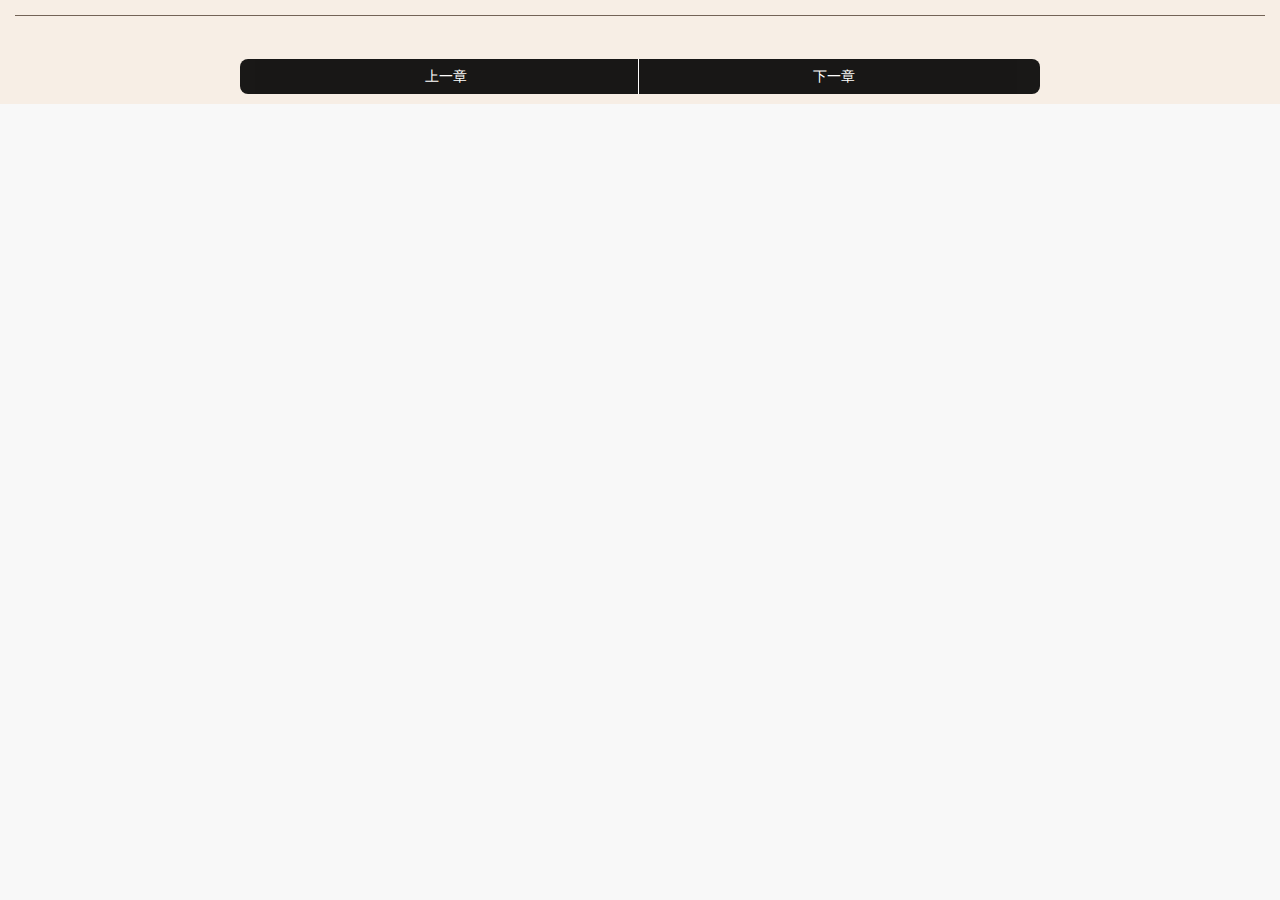
<file: webapp/index.html>
<!DOCTYPE html>
<html ng-app="app">
	<head>
		<meta charset="utf-8">
		<meta name="viewport" content="width=device-width,initial-scale=1,user-scalable=no,minimal-ui">
		<meta name="format-detection" content="telephone=no">
		<link rel="stylesheet" href="../css/reset.css">
		<style type="text/css">
		    html{
		    	height: 100%;
		    	width: 100%;
		    	overflow-x:hidden; 
		    }
			.container{
				font-family: arial,microsoft yahei,helvetica,sans-serif;
			    font-size: 14px;
			    height: 100%;
			    color: #555;
			    background-color: #F7EEE5;
			}
			.container .m-content{
				padding: 15px;
				text-align: left;
				letter-spacing: 1px;
			}
			.container .m-content h4{
				font-size: 20px;
				line-height: 1.7;
				border-bottom:1px solid #736357;
				color:#736357;
				margin: 0 0 0.9em 0;
				letter-spacing: 8px;
			}
			.container .m-content p{
                text-indent: 2em;
                line-height: 25px;
                margin: 0 0 0.5em 0;
			}
			.u-nav{
				width:70%;
				max-width: 800px;
				margin: 0 auto;
				padding: 10px;
			}
			.u-tab{
				width: 100%;
				height: 35px;
				background-color: #000;
				opacity: 0.9;
				border-radius: 8px;
				text-align: center;
			}
			.u-tab li{
				display: inline-block;
				width: 48%;
				font-size: 14px;
				line-height: 35px;
				border-right: 1px solid #fff;
				text-align: center;
				color: #fff;
			}
			.u-tab li:nth-child(2){
				border-right: none;
			}
			.container .top-nav{
				position: fixed;
				top: 0px;
				left: 0px;
				height: 50px;
				width: 100%;
				background-color: #000;
			}
			.container .top-nav .bk-button{
				position: absolute;
				top: 14px;
				left:10px;
				width: 23px;
				height: 23px;
				background: url([data-uri]);
				background-size: contain;
			}
			.container .top-nav .bk-text{
				position: absolute;
				top: 15px;
				left: 42px;
				line-height: 23px;
				color: #cdcdcd;
			}
			.container-pannel,.container-pannel-bk{
				position: fixed;
				bottom: 70px;
				left: 0px;
				height: 135px;
				width: 100%;
				padding: 0px 10px;
				color: #fff;
				z-index: 10000;
			}
			.container-pannel-bk{
                background-color: #000;
				opacity: 0.9;
				z-index: 9999;
			}
			.container-pannel .child-nod{
				padding: 20px 10px;
				width: 90%;
				box-sizing:border-box;
			}
			.container-pannel .child-nod:nth-child(2){
				padding: 0px 10px;
				margin-top: 4px;
			}
			/*.container-pannel .child-nod:nth-child(2)>div{
				display: inline-block;
				width: 70%;
			}*/
			.container-pannel .child-nod span{
				display: inline-block;
				padding-right: 20px;
				line-height: 20px;
			}
			.container-pannel .child-nod button{
				border:1px solid #aaa;
				border-radius: 13px;
				line-height: 25px;
				padding: 0px 40px;
				background-color: #000;
				opacity: 1;
				color: #fff;
			}
			.container-pannel .child-nod button:nth-child(2){
				margin-right: 10px;
			}
			.container-pannel .bk-container{
				position: relative;
                display: inline-block;
                width: 30px;
                height: 30px;
                border-radius: 15px;
                vertical-align:-14px;
                margin-left: 7px;
			}
			#bk_white_pink{
				background-color: #F7EEE5;
			}
			#bk_pink{
				background-color: #E9DFC7;
			}
			#bk_gray{
				background-color: #A4A4A4;
			}
			#bk_green{
				background-color: #CDEFCE;
			}
			#bk_black_green{
				background-color:#283548; 
			}
			#bk_black{
				background-color: #0F1410;
			}
			.container-pannel .bk-container:nth-child(2){
				margin-left: 10px;
			}
			.container-pannel .bk-container-current{
				position: absolute;
				top: -2px;
				left:-2px;
				display: inline-block;
				width: 32px;
				height: 32px;
				border:1px solid #fd4500;
				border-radius: 16px;
			}
			.bottom-nav{
                position: fixed;
                bottom: 0px;
                left: 0px;
                height: 70px;
                width: 100%;
                background-color: #000;
                opacity: 0.9;
			}
			.bottom-nav>div{
				position: absolute;
				top: 13px;
				width: 28px;
				text-align: center;
				color: #fff;
			}
            .bottom-menu{
            	left:13%;
            }
            .font_tab{
            	left: 46%;
            }
            .m_day_night{
            	left: 79%;
            }
			.bottom-nav>div span{
				font-size: 12px;
			}
			.bottom-nav .bottom-menu i{
                display: inline-block;
                width: 18px;
                height: 13px;
                background: url([data-uri]);
                background-size: contain;
                margin-bottom: 5px;
			}
			.bottom-nav .font-tab{
                position: absolute;
                top: 0px;
                left:0px;
			}
			.bottom-nav .font-tab i{
				display: inline-block;
				width: 20px;
				height: 13px;
				background: url([data-uri]);
				margin-bottom: 4px;
				margin-top: 1px;
				background-size: contain;
			}
			.bottom-nav .font-tab-active i{
				width: 22px;
				height: 15px;
				background: url([data-uri]);
				background-size: contain;
				margin-bottom: 3px;
				margin-top: 0px;
			}
			.m-day-night{
				position: absolute;
				top: 0px;
				left:0px;
			}
			.m-day-night i{
				display: inline-block;
				width: 15px;
				height: 15px;
				background: url([data-uri]);
				margin-bottom: 4px;
				background-size: contain;
			}
			.m-day i{
				background: url([data-uri]);
				background-size: contain;
			}
			.m-control{
				position: fixed;
				width: 100%;
				height: 40%;
				top: 30%;
				z-index: 9999;
			}
		</style>
	</head>
	<body>
		<div id="root" class="container">
		    <div id="top_nav" class="top-nav" style="display: none">
		    	<div class="bk-button"></div>
		    	<div class="bk-text">返回书架</div>
		    </div>
		    <div id="m_control" class="m-control"></div>
			<div id="fiction_container" class="m-content">
			   <h4></h4><p></p>
			</div>
			<div class="u-nav">
				<ul class="u-tab">
					<li id="prev_chapter">上一章</li>
					<li id="next_chapter">下一章</li>
				</ul>
			</div>
			<div id="container_pannel" style="display: none">
				<div class="container-pannel-bk"></div>
				<div class="container-pannel">
					<div class="child-nod">
						<span>字号</span>
						<button id="large_button" class="font-control">大</button>
						<button id="small_button" class="font-control">小</button>
					</div>
					<div class="child-nod">
						<span>背景</span>
						
							<div class="bk-container" id="bk_white_pink">
							   <div class="bk-container-current"></div>
							</div>
							<div class="bk-container" id="bk_pink">
							   <div></div>
							</div>
							<div class="bk-container" id="bk_gray">
							   <div></div>
							</div>
							<div class="bk-container" id="bk_green">
							   <div></div>
							</div>
							<div class="bk-container" id="bk_black_green">
							   <div></div>
							</div>
							<div class="bk-container" id="bk_black">
							   <div></div>
							</div>
						
					</div>
				</div>
			</div>
			<div id="bottom_nav" class="bottom-nav" style="display: none">
				<div class="bottom-menu">
				    <i></i>
					<span>目录</span>
				</div>
				<div class="font_tab" id="font_tab">
					<div class="font-tab">
						<i></i>
						<span>字体</span>
					</div>
					<div class="font-tab font-tab-active" style="display: none;">
						<i></i>
						<span>字体</span>
					</div>
				</div>
				<div class="m_day_night" id="m_day_night">
					<div class="m-day-night m-day">
						<i></i>
						<span>夜间</span>
					</div>
					<div class="m-day-night m-night" style="display: none;">
						<i></i>
						<span>白天</span>
					</div>
				</div>
			</div>
		</div>
		<script src="lib/zepto.min.js"></script>
		<script>
			window.jQuery = $;
		</script>
		<script src="js/jquery.base64.js"></script>
		<script src="js/jquery.jsonp.js"></script>

		<script>
			(function(){
				var Util = (function(){
					var pre = 'html5_reader_';
					var StorageGetter = function(key){
						return localStorage.getItem(pre+key);
					}
					var StorageSetter = function(key,val){
						return localStorage.setItem(pre+key,val);
					}
					var getJSONP = function(url,callback){
                        $.jsonp({
                        	url:url,
                        	cache:true,
                        	callback:"duokan_fiction_chapter",
                        	success:function(result){
                                var result = result;
                                var data = $.base64.decode(result);
                                var json = decodeURIComponent(escape(data));
                                callback && callback(json);

                        	}
                        })
					}
					return {
						StorageGetter:StorageGetter,
						StorageSetter:StorageSetter,
						getJSONP:getJSONP
					}
				}) ();
                var Win = $(window);
				var Doc = $(document);
				var FontSize = Util.StorageGetter("font_size") ||16;
				var chapterId = Util.StorageGetter("chapter_id") || 1;
				// var CurrentBk = $(Util.StorageGetter("bk_id")) ||$("#bk_pink");
                if(Util.StorageGetter("day_night")&&Util.StorageGetter("day_night")=="night"){
                    var CurrentBk = $("#bk_black");
                    var bkTarget = true;
                }else{
                	if(Util.StorageGetter("bk_id")){
                	    var CurrentBk = $("#" + Util.StorageGetter("bk_id"));
                	    var bkTarget = false;
                    }else{
                	    var CurrentBk = $("#bk_white_pink");
                	    var bkTarget = false;
                    }
                }
				var Dom = {
					topNav:$("#top_nav"),
					bottomNav:$("#bottom_nav"),
					conPannel:$("#container_pannel"),
					fontTab:$(".font-tab"),
					fictionContainer:$("#fiction_container"),
					conP:$("#fiction_container").find("p"),
					rootContainer:$("#root"),
					bkContainer: $(".bk-container"),
					DayNight:$("#m_day_night").find("div")  
				}
				Dom.fictionContainer.css("font-size",FontSize+"px");

				function main(){
					//todo 程序入口
					EventHandle();
					getReaderData();
				}

				function getReaderData(){
					//todo 处理数据交互
					$.get("data/data" + chapterId + ".json",function(data){
						if(data.result == 0){
                           var url = data.jsonp;
                           Util.getJSONP(url,function(json){
                           	   var json = JSON.parse(json);
                               UiBaseFrame(json);
                           });
						}
					})
					
					

				}

				function UiBaseFrame(json){
					//todo UI层渲染
					var data = json;
					var _html = "<h4>" + data.t + "</h4>";
					var contentP = data.p;
					var len = contentP.length;
					for(var i = 0;i<len;i++){
                      _html += "<p>" + contentP[i] + "</p>";   
					}
					// debugger;
					Dom.fictionContainer.html(_html);

				}

				function EventHandle(){
					//todo 事件交互绑定
					if(bkTarget){
						ShowHide(Dom.DayNight.eq(1),Dom.DayNight.eq(0));
						changeBk(CurrentBk,bkTarget);
					}else{
						changeBk(CurrentBk);
					}

					//点击屏幕中间控制层出现上下面板
					$("#m_control").click(function(){
						if(Dom.topNav.css("display")=="none"){
							Dom.topNav.show();
							Dom.bottomNav.show();
						}else{
							Dom.topNav.hide();
							Dom.bottomNav.hide();
							Dom.conPannel.hide();
							Dom.fontTab.eq(0).show();
                    	    Dom.fontTab.eq(1).hide();
						}
					});
                    
                    // 点击底部面板字体的相关事件
                    $("#font_tab").click(function(){
                    	if(Dom.conPannel.css("display")=="none"){
                    		Dom.conPannel.show();
                    	}else{
                    		Dom.conPannel.hide();
                    	}
                    	if(Dom.fontTab.eq(0).css("display")=="none"){
                    		Dom.fontTab.eq(0).show();
                    		Dom.fontTab.eq(1).hide();
                    	}else {
                    		Dom.fontTab.eq(1).show();
                    		Dom.fontTab.eq(0).hide();
                    	}
                    })

                    //字体变大变小事件
                    $("#large_button").click(function(){
                    	FontSize ++;
                    	if(FontSize>20){
                            FontSize = 20;
                    		return;
                    	}
                    	// debugger;
                    	Dom.fictionContainer.css("font-size",FontSize+"px");
                    	Util.StorageSetter("font_size",FontSize);
                    })

                    $("#small_button").click(function(){
                    	FontSize --;
                    	if(FontSize<12){
                            FontSize = 12;
                    		return;
                    	}
                    	// debugger;
                    	Dom.fictionContainer.css("font-size",FontSize+"px");
                    	Util.StorageSetter("font_size",FontSize);
                    })

                    //背景按钮
                    $("#bk_pink").click(function(){
                    	changeBk($(this));
                    	ShowHide(Dom.DayNight.eq(0),Dom.DayNight.eq(1));
                    })

                    $("#bk_white_pink").click(function(){
                    	changeBk($(this));
                    	ShowHide(Dom.DayNight.eq(0),Dom.DayNight.eq(1));
                    })

                    $("#bk_black").click(function(){
                    	changeBk($(this),true);
                    	ShowHide(Dom.DayNight.eq(1),Dom.DayNight.eq(0));
                    })

                    $("#bk_green").click(function(){
                    	changeBk($(this));
                    	ShowHide(Dom.DayNight.eq(0),Dom.DayNight.eq(1));
                    })

                    $("#bk_gray").click(function(){
                    	changeBk($(this));
                    	ShowHide(Dom.DayNight.eq(0),Dom.DayNight.eq(1));
                    })

                    $("#bk_black_green").click(function(){
                    	changeBk($(this));
                    	ShowHide(Dom.DayNight.eq(0),Dom.DayNight.eq(1));
                    })

                    //定义白天与夜间模式的改变
                    $("#m_day_night").click(function(){
                    	var that = $(this);
                    	var child1 = that.find("div").eq(0);
                    	var child2 = that.find("div").eq(1);
                    	if(child1.css("display")=="none"){
                    		ShowHide(child1,child2);
                    		changeBk($("#" + Util.StorageGetter("bk_id")));
                    	}else{
                    		ShowHide(child2,child1);
                    		changeBk($("#bk_black"),true);
                    	}
                    })

                    //上下翻页按钮
                    $("#prev_chapter").click(function(){
                    	chapterId -= 1;
                    	if(chapterId<1){
                            chapterId = 1;
                            alert("已经是第一章了！");
                            return;
                    	}else{
                    		getReaderData();
                    	}
                    	Win.scrollTop(0);
                    	Util.StorageSetter("chapter_id",chapterId);
                    })

                    $("#next_chapter").click(function(){
                    	chapterId += 1;
                    	if(chapterId>4){
                            chapterId = 4;
                            alert("已经是最后一章了！");
                            return;
                    	}else{
                    		getReaderData();
                    	}
                    	Win.scrollTop(0);
                    	Util.StorageSetter("chapter_id",chapterId);
                    })


                    //滑动页面时，隐藏所有面板
                    Win.scroll(function(){
                    	Dom.topNav.hide();
						Dom.bottomNav.hide();
						Dom.conPannel.hide();
						Dom.fontTab.eq(0).show();
                    	Dom.fontTab.eq(1).hide();
                    });

                    //定义改变背景的方法

                    function changeBk(obj,doOr){
                        var backColor = obj.css("background-color");
                        Dom.bkContainer.find("div").removeClass("bk-container-current");
                        obj.find("div").addClass("bk-container-current");
                        Dom.rootContainer.css("background-color",backColor);
                        // Util.StorageSetter("back_color",backColor);
                        if(doOr){
                            Util.StorageSetter("day_night","night");
                        }else{
                        	Util.StorageSetter("bk_id",obj.attr("id"));
                        	Util.StorageSetter("day_night","day");
                        }
                    }

                    function ShowHide(obj1,obj2){
                        obj1.show();
                        obj2.hide();
                    }
				}

				main();
			})()
		</script>
	</body>
</html>
</file>
